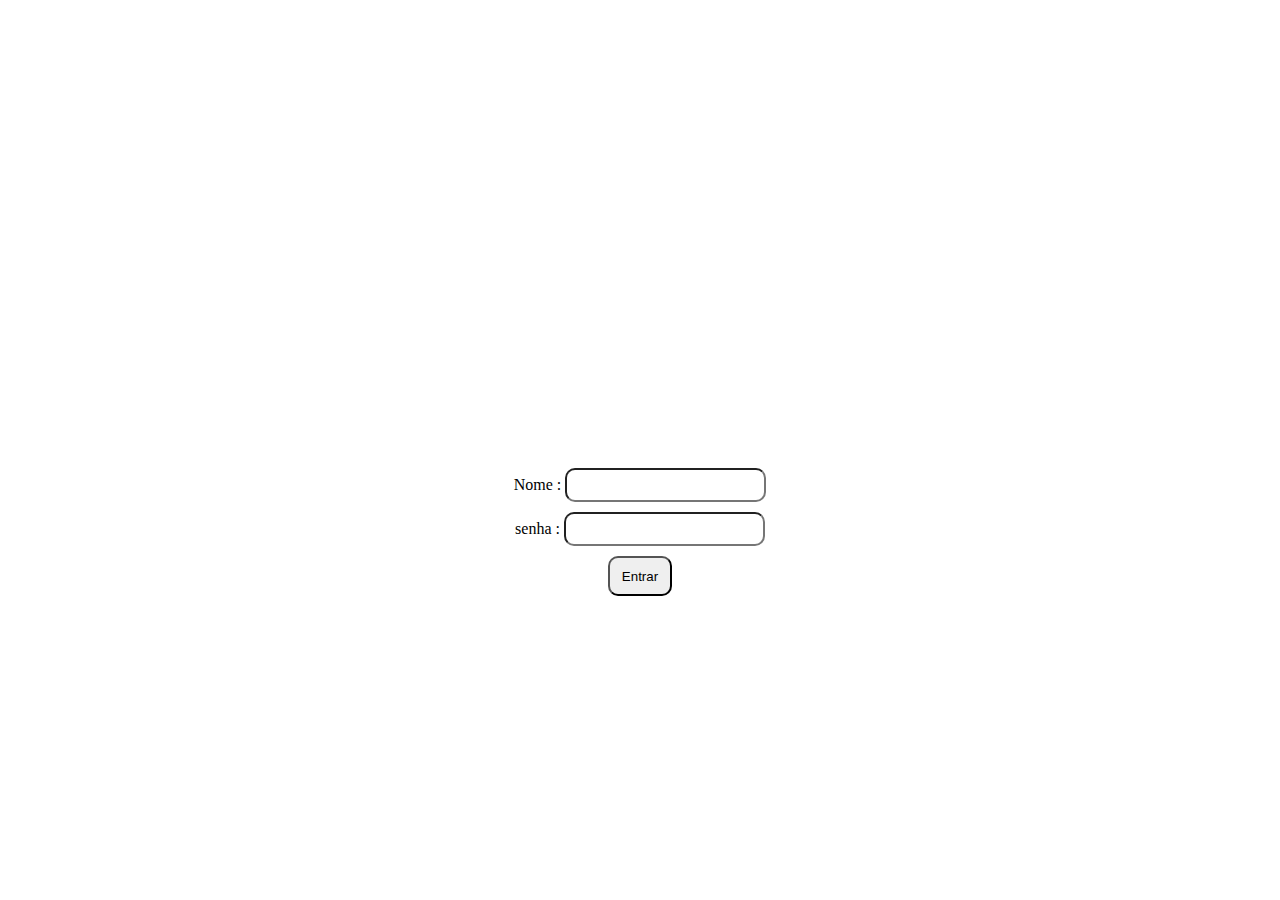
<file: casamento/index.html>
<!DOCTYPE html>
<html lang="en">

<head>
    <meta charset="UTF-8">
    <meta http-equiv="X-UA-Compatible" content="IE=edge">
    <meta name="viewport" content="width=device-width, initial-scale=1.0">
    <title>Victoria</title>
</head>

<style>
    #entrada {
        position: relative;
        top: 50vh;
        /* transform: translateY(-50%); */
    }
    
    #entrada>form>input {
        position: relative;
        padding: 10px;
        height: 10px;
        margin-top: 10px;
        border-radius: 10px;
    }
</style>
<script>
</script>



<body>
    <div align="center" id="entrada">

        <form action="" id="" style="display:;">

            Nome : <input type="text" id="nome">
            <br> senha : <input id="senha" type="password" name="" value="">
            <br>

            <input type="submit" style="height: 40px; width: 5%;" value="Entrar">

        </form>
    </div>
</body>

</html>
</file>
